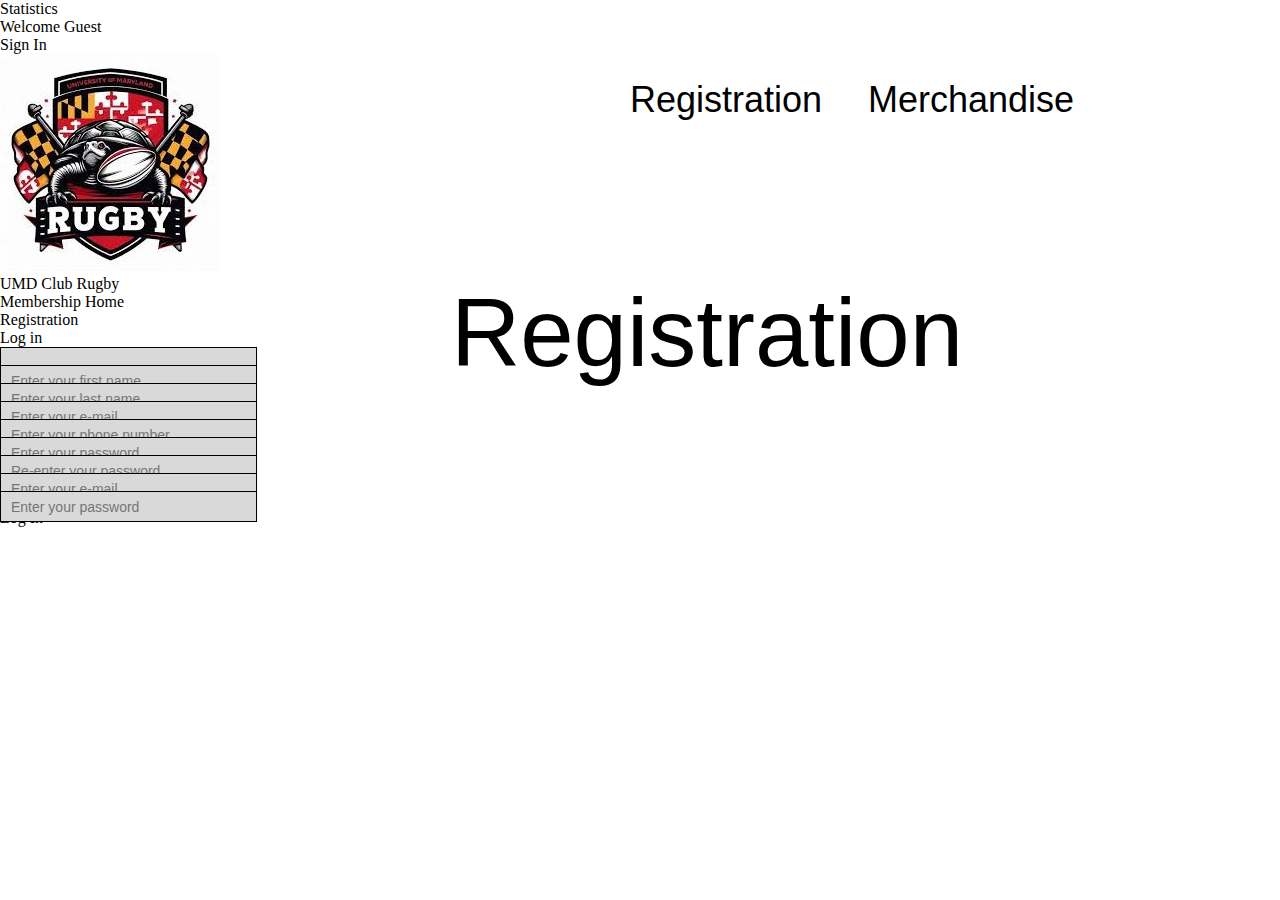
<file: index.html>
<!DOCTYPE html>
<html lang="en">
  <head>
    <meta charset="UTF-8" />
    <meta http-equiv="X-UA-Compatible" content="IE=edge" />
    <meta name="viewport" content="width=device-width, initial-scale=1.0" />
    <link rel="stylesheet" href="vars.css" />
    <link rel="stylesheet" href="style.css" />

    <style>
      a,
      button,
      input,
      select,
      h1,
      h2,
      h3,
      h4,
      h5,
      * {
        box-sizing: border-box;
        margin: 0;
        padding: 0;
        border: none;
        text-decoration: none;
        background: none;

        -webkit-font-smoothing: antialiased;
      }

      menu,
      ol,
      ul {
        list-style-type: none;
        margin: 0;
        padding: 0;
      }
    </style>
    <title>Document</title>
  </head>
  <body>
    <div class="login-page-1">
      <div class="rectangle-5"></div>
      <div class="statistics">Statistics</div>
      <div class="merchandise">Merchandise</div>
      <div class="registration">Registration</div>
      <div class="registration2">Registration</div>
      <div class="rectangle-3"></div>
      <div class="rectangle-4"></div>
      <div class="welcome-guest">Welcome Guest</div>
      <div class="sign-in">Sign In</div>
      <img class="images-1" src="images-10.png" />
      <div class="umd-club-rugby-membership-home">
        UMD Club Rugby
        <br />
        Membership Home
      </div>
      <div class="registration3">Registration</div>
      <div class="log-in">Log in</div>
      <div class="line-1"></div>
      <div class="rectangle-6"></div>
      <div class="rectangle-7"></div>
      <div class="rectangle-10"></div>
      <div class="rectangle-11"></div>
      <div class="rectangle-9"></div>
      <div class="rectangle-8"></div>
      <div class="rectangle-72"></div>
      <div class="rectangle-62"></div>

  
      <div class="input-group">
        <label for="first-name" class="first-name">First Name</label>
        <div class="rectangle-6"> <!-- Rectangle as the input box -->
          <input type="text" id="first-name" class="type-here" placeholder="Enter your first name">
        </div>
      </div>
      
      <div class="input-group">
        <label for="last-name" class="last-name">Last Name</label>
        <div class="rectangle-7">
          <input type="text" id="last-name" class="type-here" placeholder="Enter your last name">
        </div>
      </div>
      
      <div class="input-group">
        <label for="e-mail" class="e-mail">E-mail</label>
        <div class="rectangle-10">
          <input type="email" id="e-mail" class="type-here" placeholder="Enter your e-mail">
        </div>
      </div>
      
      <div class="input-group">
        <label for="phone-number" class="phone-number">Phone Number</label>
        <div class="rectangle-11">
          <input type="tel" id="phone-number" class="type-here" placeholder="Enter your phone number">
        </div>
      </div>
      
      <div class="input-group">
        <label for="password" class="password">Password</label>
        <div class="rectangle-9">
          <input type="password" id="password" class="type-here" placeholder="Enter your password">
        </div>
      </div>
      
      <div class="input-group">
        <label for="re-enter-password" class="re-enter-password">Re-Enter Password</label>
        <div class="rectangle-8">
          <input type="password" id="re-enter-password" class="type-here" placeholder="Re-enter your password">
        </div>
      </div>
      
      <div class="input-group">
        <label for="e-mail2" class="e-mail2">E-mail</label>
        <div class="rectangle-72">
          <input type="email" id="e-mail2" class="type-here" placeholder="Enter your e-mail">
        </div>
      </div>
      
      <div class="input-group">
        <label for="password2" class="password2">Password</label>
        <div class="rectangle-62">
          <input type="password" id="password2" class="type-here" placeholder="Enter your password">
        </div>
      </div>
      

      <div class="rectangle-12"></div>
      <div class="register">Register</div>
      <div class="rectangle-122"></div>
      <div class="log-in2">Log In</div>
    </div>
  </body>
</html>
</file>
<file: vars.css>
/* Figma Styles of your File */
:root {
  /* Colors */
  /* Fonts */
  /* Effects */
}
</file>
<file: style.css>
.rectangle-6,
.rectangle-7,
.rectangle-10,
.rectangle-11,
.rectangle-9,
.rectangle-8,
.rectangle-72,
.rectangle-62 {
  display: flex; /* Makes the input field align properly */
  align-items: center;
  padding-left: 10px; /* Ensures text starts inside the box */
  background: #d9d9d9;
  border: 1px solid #000;
  width: 257px;
  height: 31px;
  position: absolute;
}

.type-here {
  width: 100%;
  border: none;
  background: none;
  font-family: "OpenSans-Regular", sans-serif;
  font-size: 14px;
  outline: none;
}
}
.statistics {
  color: #000000;
  text-align: left;
  font-family: var(
    --h2-section-headers-font-family,
    "BebasNeue-Regular",
    sans-serif
  );
  font-size: var(--h2-section-headers-font-size, 36px);
  font-weight: var(--h2-section-headers-font-weight, 400);
  position: absolute;
  left: 1103px;
  top: 79px;
}
.merchandise {
  color: #000000;
  text-align: left;
  font-family: var(
    --h2-section-headers-font-family,
    "BebasNeue-Regular",
    sans-serif
  );
  font-size: var(--h2-section-headers-font-size, 36px);
  font-weight: var(--h2-section-headers-font-weight, 400);
  position: absolute;
  left: 868px;
  top: 79px;
}
.registration {
  color: #000000;
  text-align: left;
  font-family: var(
    --h2-section-headers-font-family,
    "BebasNeue-Regular",
    sans-serif
  );
  font-size: var(--h2-section-headers-font-size, 36px);
  font-weight: var(--h2-section-headers-font-weight, 400);
  position: absolute;
  left: 630px;
  top: 79px;
}
.registration2 {
  color: #000000;
  text-align: center;
  font-family: "BebasNeue-Regular", sans-serif;
  font-size: 96px;
  font-weight: 400;
  position: absolute;
  left: 414px;
  top: 278px;
  width: 586px;
  height: 103px;
</file>
